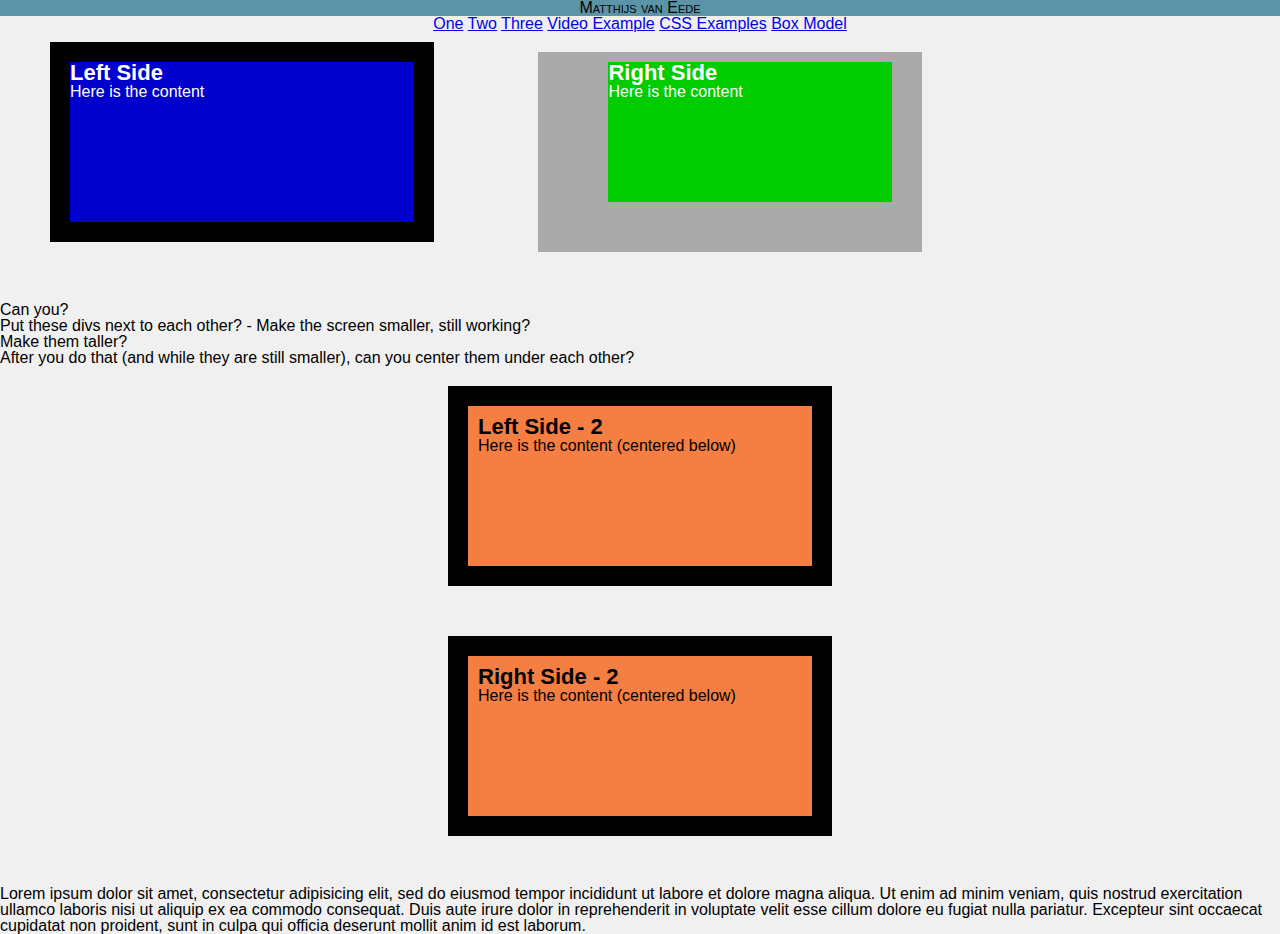
<file: webdesign-box-model.html>
<!DOCTYPE html>
<html lang="en">
<head>
	  <meta charset="UTF-8">
	  <title>Box Model Examples</title>
		<link rel="stylesheet" href="css/default.css">
	  <link rel="stylesheet" href="css/boxModel.css">
</head>
<body>
	<header>
		<h1>Matthijs van Eede</h1>
		<nav>
			<a class="navlink" href="index.html">One</a>
			<a class="navlink" href="webdesign-tables.html">Two</a>
			<a class="navlink" href="webdesign-music-example.html">Three</a>
			<a class="navlink" href="webdesign-video-example.html">Video Example</a>
			<a class="navlink" href="webdesign-css-on-span-div-p.html">CSS Examples</a>
			<a class="navlink" href="webdesign-box-model.html">Box Model</a>
		</nav>
	</header>
	<main>
	  <div>
		    <h2>Left Side</h2>
			    <p>Here is the content</p>
	  </div>

  	<div id="right">
		    <h2>Right Side</h2>
			    <p>Here is the content</p>
	  </div>
  	<section>
		    Can you?
		    <ol>
		    <li>Put these divs next to each other? - Make the screen smaller, still working?</li>
    		<li> Make them taller?</li>
   		 <li>After you do that (and while they are still smaller), can you center them under each other?
  </section>
	<section>
		<div class="centerbelow">
				<h2>Left Side - 2</h2>
					<p>Here is the content (centered below)</p>
		</div>
		<div class="centerbelow">
				<h2>Right Side - 2</h2>
					<p>Here is the content (centered below)</p>
		</div>
	</section>
	<section>
		Lorem ipsum dolor sit amet, consectetur adipisicing elit, sed do eiusmod tempor incididunt ut labore et dolore magna aliqua. Ut enim ad minim veniam, quis nostrud exercitation ullamco laboris nisi ut aliquip ex ea commodo consequat. Duis aute irure dolor in reprehenderit in voluptate velit esse cillum dolore eu fugiat nulla pariatur. Excepteur sint occaecat cupidatat non proident, sunt in culpa qui officia deserunt mollit anim id est laborum.
	</section>
	</main>
</body>
</html>
</file>
<file: css/boxModel.css>
/*
This is the style sheet for the
webdesign course
*/

body {
  background: #F0F0F0;
  font-family: Tahoma, Geneva, Helvetica;
}

h1 {
  font-variant: small-caps;
  text-align: center;
  background-color: #5B94A6;
}

h2 {
  font-size: 22px;
  font-weight: bold;
}

nav {
  text-align: center;
}




div{
	background-color: #0000CC;
	color:#ffffff;
	box-sizing:border-box;
	width:30%;
	display: inline-block;
	height: 200px;
	margin:5px;
	border: 20px solid #000000;
	padding: 0px;
  margin:50px;
	margin-top: 10px;
  margin-bottom: 50px;
  /*in order to center these
  divs below one another, you
  need to use the following:
  margin: 0 auto;
  margin-top: 50px;

  And you need to use:
  display: block;
  */
}

#right {
  background-color: #00CC00;
  border: solid #AAAAAA;
  border-width: 10px 30px 50px 70px;
}


.centerbelow{
	background-color: #F57E42;
	color:#000000;
	box-sizing:border-box;
	width:30%;
	display: block;
	height: 200px;
	margin:5px;
	border: 20px solid #000000;
	padding: 10px;
  /*in order to center these
  divs below one another, you
  need to use the following:*/
  margin: 0 auto;
  margin-top: 20px;
  margin-bottom: 50px;
  overflow: auto;
}



table {
  border-collapse: collapse;
  width: 50%;
}

/* table, th, td {
  border: 1px solid black;
}
*/

th {
  height: 50px;
  background-color: #4CAF50;
  color: white;
}

th, td {
  padding: 10px;
  text-align: left;
  border-bottom: 1px solid #ABABAB;
}

tr:nth-child(even) {background-color: #CCCCCC;}
tr:hover {background-color: #BFBFBF;}

img {
  width: 50px;
}

details {
  font-style: italic;
}

summary {
  font-style: normal;
}

footer {
  background-color: #CCCCCC;
  font-size: 12px;
}
</file>
<file: css/default.css>
/* http://meyerweb.com/eric/tools/css/reset/
   v2.0 | 20110126
   License: none (public domain)
*/

html, body, div, span, applet, object, iframe,
h1, h2, h3, h4, h5, h6, p, blockquote, pre,
a, abbr, acronym, address, big, cite, code,
del, dfn, em, img, ins, kbd, q, s, samp,
small, strike, strong, sub, sup, tt, var,
b, u, i, center,
dl, dt, dd, ol, ul, li,
fieldset, form, label, legend,
table, caption, tbody, tfoot, thead, tr, th, td,
article, aside, canvas, details, embed,
figure, figcaption, footer, header, hgroup,
menu, nav, output, ruby, section, summary,
time, mark, audio, video {
	margin: 0;
	padding: 0;
	border: 0;
	font-size: 100%;
	font: inherit;
	vertical-align: baseline;
}
/* HTML5 display-role reset for older browsers */
article, aside, details, figcaption, figure,
footer, header, hgroup, menu, nav, section {
	display: block;
}
body {
	line-height: 1;
}
ol, ul {
	list-style: none;
}
blockquote, q {
	quotes: none;
}
blockquote:before, blockquote:after,
q:before, q:after {
	content: '';
	content: none;
}
table {
	border-collapse: collapse;
	border-spacing: 0;
}
</file>
